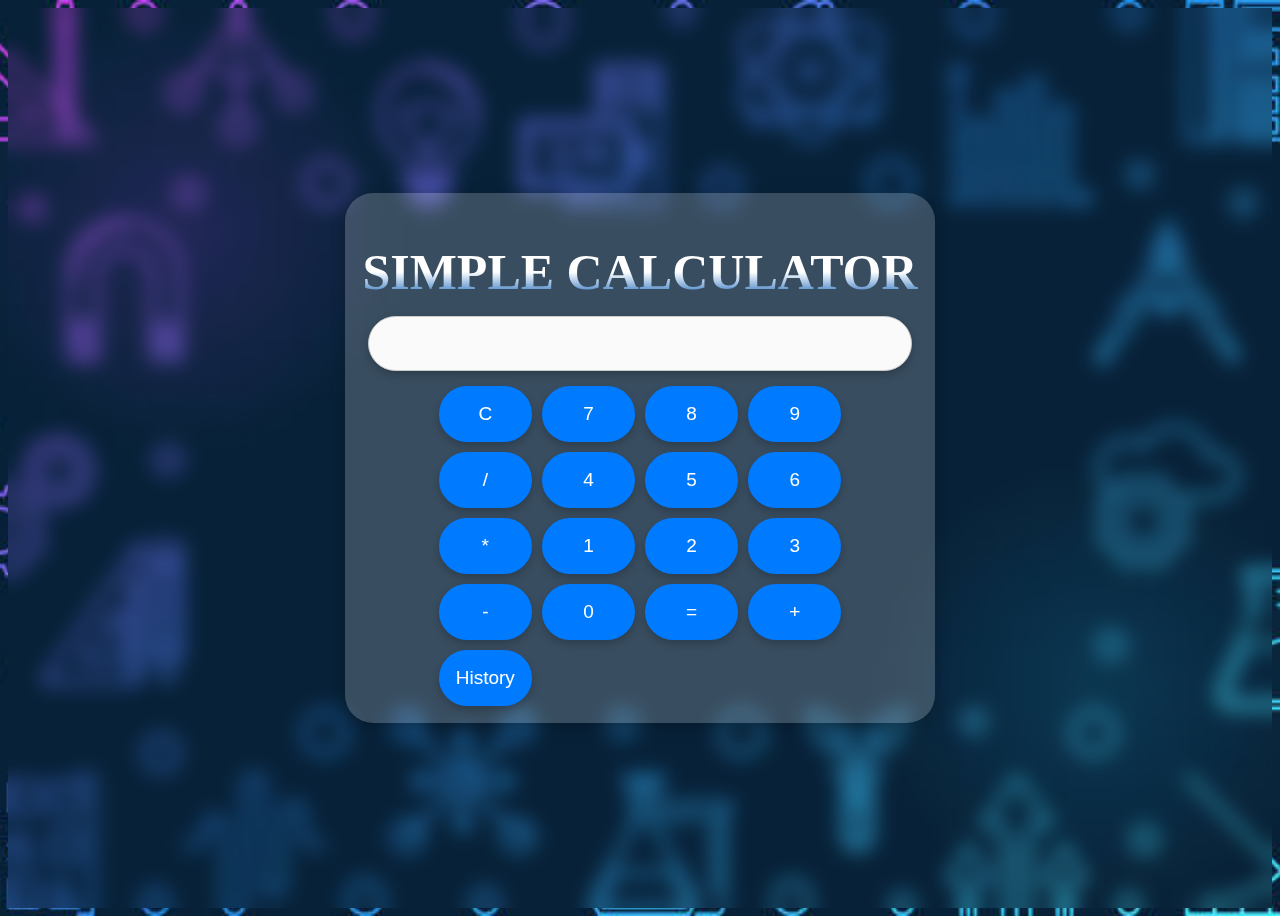
<file: Calculator Application/index.html>
<!DOCTYPE html>
<html lang="en">
<head>
    <meta charset="UTF-8">
    <meta name="viewport" content="width=device-width, initial-scale=1.0">
    <link rel="stylesheet" href="styles.css">
    <title>Simple Calculator</title>
</head>
<body>
    <div class="calculator">
        <!-- ✅ Added heading -->
        <h1 class="heading">SIMPLE CALCULATOR</h1>
        
        <input type="text" id="display" disabled>
        <div class="buttons">
            <button onclick="clearDisplay()">C</button>
            <button onclick="appendToDisplay('7')">7</button>
            <button onclick="appendToDisplay('8')">8</button>
            <button onclick="appendToDisplay('9')">9</button>
            <button onclick="appendToDisplay('/')">/</button>
            <button onclick="appendToDisplay('4')">4</button>
            <button onclick="appendToDisplay('5')">5</button>
            <button onclick="appendToDisplay('6')">6</button>
            <button onclick="appendToDisplay('*')">*</button>
            <button onclick="appendToDisplay('1')">1</button>
            <button onclick="appendToDisplay('2')">2</button>
            <button onclick="appendToDisplay('3')">3</button>
            <button onclick="appendToDisplay('-')">-</button>
            <button onclick="appendToDisplay('0')">0</button>
            <button onclick="calculateResult()">=</button>
            <button onclick="appendToDisplay('+')">+</button>
            <!-- ✅ History button -->
            <button onclick="showHistory()">History</button>
        </div>
        
        <!-- ✅ History container -->
        <div class="history-container" id="history-container">
            <h2>History</h2>
            <ul id="history-list"></ul>
        </div>
    </div>

    <script src="script.js"></script>
</body>
</html>
</file>
<file: Calculator Application/styles.css>
/* âœ… Body styling with background image */
body {
    font-family: Arial, sans-serif;
    display: flex;
    justify-content: center;
    align-items: center;
    height: 100vh;
    background-image: url('bg1.jpg');
    backdrop-filter: blur(10px);
    background-size: cover;
    background-position: center;
    background-repeat: no-repeat;
}

/* âœ… Calculator container styling with blur */
.calculator {
    background-color: rgba(255, 255, 255, 0.2);
    padding: 17px;
    border-radius: 28px;
    box-shadow: 0 4px 15px rgba(0, 0, 0, 0.2);
    backdrop-filter: blur(15px);
    -webkit-backdrop-filter: blur(15px);
    display: flex;
    flex-direction: column;
    align-items: center;
}

/* âœ… Heading styling */
.heading {
    font-family: Khand;
      /* ✅ Gradient effect */
    background: linear-gradient(180deg, #ffffff,#ffffff, #0056b3); 
    -webkit-background-clip: text; /* Clip the gradient to the text */
    -webkit-text-fill-color: transparent; /* Make text color transparent */
    font-size: 50px;
    margin-bottom: 15px;
    text-align: center;
    text-shadow: 0px 0px px rgba(0, 0, 0, 0.5);
}

/* âœ… Display styling */
#display {
    width: 94%;
    height: 33px;
    text-align: right;
    margin-bottom: 15px;
    font-size: 24px;
    border: 1px solid #ccc;
    border-radius: 28px;
    padding: 10px;
    background-color: #fafafa;
    color: #333;
    cursor: pointer;
    box-shadow: 0 4px 8px rgba(0, 0, 0, 0.2);
    transition: background-color 0.2s ease,transform 0.1s ease;

}

/* âœ… Button container styling */
.buttons {
    display: grid;
    grid-template-columns: repeat(4, 1fr);
    gap: 10px;
}

/* âœ… Button styling */
button {
    padding: 15px;
    font-size: 19px;
    border: 2px solid #007bff;
    border-radius: 30px;
    background-color: #007bff;
    color: white;
    cursor: pointer;
    box-shadow: 0 4px 8px rgba(0, 0, 0, 0.2);
    transition: background-color 0.2s ease, transform 0.1s ease;
}

button:hover {
    background-color: #0056b3;
    border-color: #0056b3;
    box-shadow: 0 6px 12px rgba(0, 0, 0, 0.3);
}

button:active {
    transform: scale(0.95);
    box-shadow: 0 2px 6px rgba(0, 0, 0, 0.2);
}

/* âœ… History container styling */
.history-container {
    width: 100%;
    margin-top: 20px;
    padding: 3px;
    background-color: rgba(255, 255, 255, 0.3);
    border-radius: 32px;
    backdrop-filter: blur(10px);
    max-height: 200px;
    overflow-y: auto;
    display: none;
}

.history-container h2 {
    color: #333;
    font-size: 19px;
    margin-bottom: -18px;
    padding: 17px;
    
}

#history-list {
    list-style-type: none;
    padding: 13px;
}

#history-list li {
    padding: 5px;
    border-bottom: 1px solid #ccc;
    color: #000;
}
</file>
